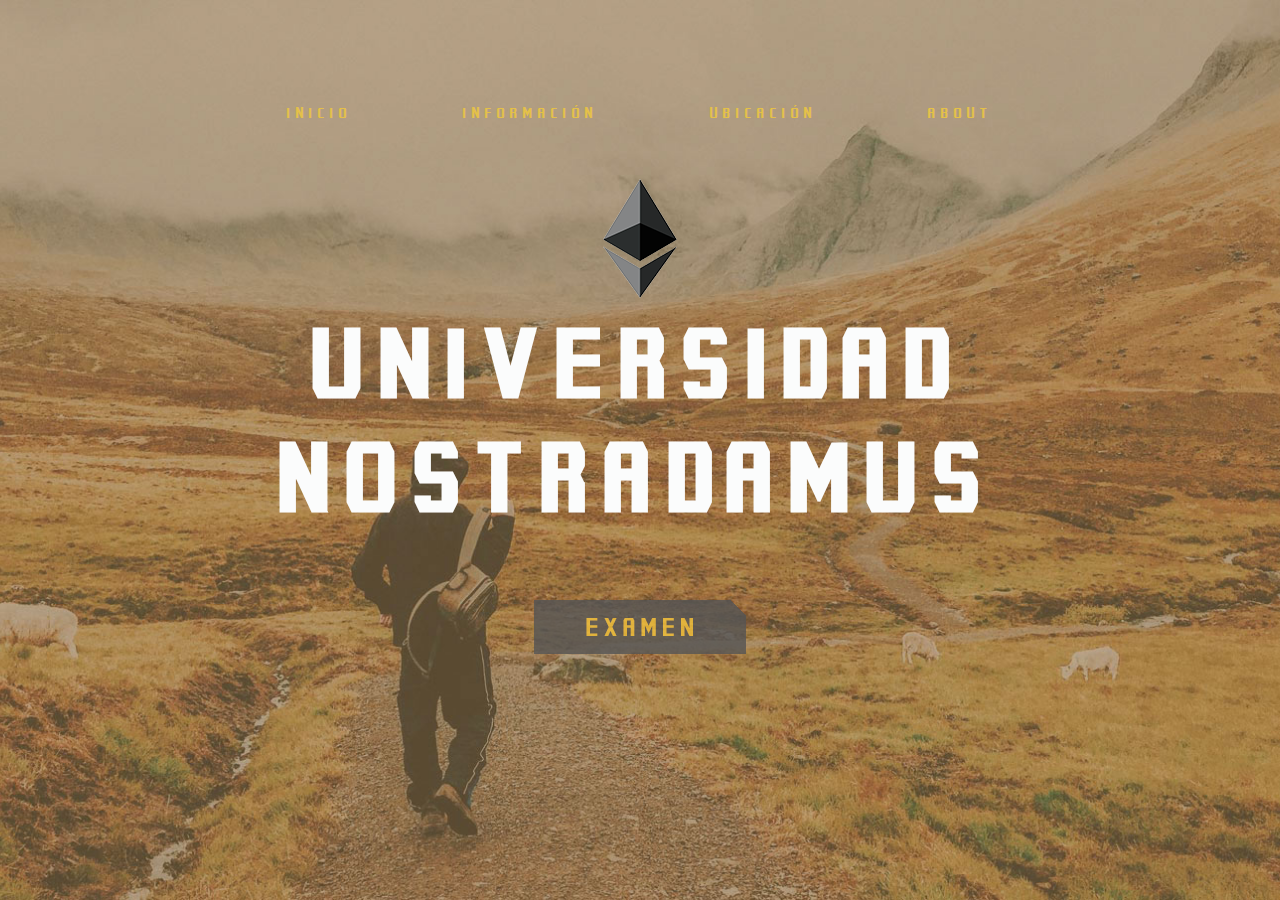
<file: index.html>
<!DOCTYPE html><html><head><title>Universidad Nostradamus</title><meta name="description" content="Proyecto: Creación de un examen con autocorrección"><meta charset="UTF-8"><meta name="viewport" content="width=device-width, initial-scale=1.0"><link rel='stylesheet' media='screen and (min-width: 961px)' href='css/desktop.css'><link rel='stylesheet' media='screen and (max-width: 960px)' href='css/movil.css'> <script src="js/js.js"></script> <meta property="og:site_name" content="Universidad Nostradamus"><meta property="og:url" content="https://rawgit.com/DavidVillalba/Examen/master/index.html"><meta property="og:title" content="Universidad Nostradamus"><meta property="og:image" content="https://rawgit.com/DavidVillalba/Examen/master/img/portada.PNG"><meta property="og:description" content="Proyecto: Creación de un examen con autocorrección"></head><body> <nav class="menu"> <a id="menuMovil">&#9776;</a> <a id="inicio">INICIO</a> <a id="info">INFORMACIÓN</a> <a id="ubicacion">UBICACIÓN</a> <a id="about">ABOUT</a> </nav> <header id="logo"> <img src="img/logo.png" alt="logo"><h1 id="titulo">UNIVERSIDAD <br>NOSTRADAMUS</h1> </header><div id="containerBtn"> <a href="cuestionario.html"> <img src="img/boton.png" alt="examen"> </a></div><div id="containerInfo"><h2>Información</h2><p>La prestigiosa Universidad de Jar-Bar abre sus puertas para el próximo curso 2017-2018. Por ese motivo, abrimos nuestra página web para poder entrar en contacto con aquellos interesados. Si navegáis por el menú superior podéis acceder a información relevante de nuestra universidad, como su ubicación o un modelo de examen para que conozcas el alto nivel que se imparte en esta universidad. Atte. La Directiva de la Universidad de Jar-Bar.</p></div><div id="containerUbicacion"><h2>Ubicación</h2></div><div id="containerAbout"><h2>About</h2></div></body></html>
</file>
<file: css/desktop.css>
@font-face {
    font-family: 'Cybernetyka';
    src: url('../fonts/Cybernetyka.eot');
    src: url('../fonts/Cybernetyka.woff2') format('woff2'), url('../fonts/Cybernetyka.eot?#iefix') format('embedded-opentype');
    font-weight: normal;
    font-style: normal;
}

@font-face {
    font-family: 'CybernetykaNormal';
    src: url('../fonts/CybernetykaNormal.woff') format('woff'), url('../fonts/CybernetykaNormal.ttf') format('truetype'), url('../fonts/CybernetykaNormal.svg#CybernetykaNormal') format('svg');
    font-weight: normal;
    font-style: normal;
}

body, html {
    margin: 0px;
}

body {
    background: url(../img/fondo.jpg) no-repeat 100% 0 fixed;
    background-position: 50% 50%;
    background-size: cover;
}

#logo {
    text-align: center;
}

.menu {
    margin-top: 10vh;
    margin-bottom: 5vh;
    text-align: center;
}

.menu a {
    color: #E4C049;
    cursor: pointer;
    font-family: Cybernetyka;
    font-size: 1.6vmin;
    letter-spacing: 5px;
    margin: 0px 10px;
    padding: 8px 8px;
    text-decoration: none;
    display: inline-block
}

#inicio, #info, #ubicacion, #about {
    display: inline-block;
}

.menu a:before, .menu a:after {
    font-size: 2.3vmin;
    opacity: 0;
    top: 0px;
    transition: 0.8s;
    content: '···';
}

.menu a:hover:before, .menu a:hover:after {
    opacity: 1;
    transform: translateX(0px);
}

#menuMovil {
    display: none;
}

#titulo {
    color: #FBFCFC;
    font-family: Cybernetyka;
    font-size: 10vmin;
    letter-spacing: 0.15em;
    margin-top: 10px;
}

#containerInfo, #containerUbicacion, #containerAbout {
    display: none;
    margin: 0 15%;
}

h2 {
    color: #FBFCFC;
    font-family: Cybernetyka;
    margin: 0 2%;
    letter-spacing: 0.15em;
}

#containerBtn {
    text-align: center;
}

#containerBtn a {
    opacity: 0.8;
}

#containerBtn a:hover {
    opacity: 1;
    transition: 0.3s;
}
</file>
<file: css/movil.css>
@font-face {
    font-family: 'Cybernetyka';
    src: url('../fonts/Cybernetyka.eot');
    src: url('../fonts/Cybernetyka.woff2') format('woff2'),
        url('../fonts/Cybernetyka.eot?#iefix') format('embedded-opentype');
    font-weight: normal;
    font-style: normal;
}

@font-face {
    font-family: 'CybernetykaNormal';
    src: url('../fonts/CybernetykaNormal.woff') format('woff'),
        url('../fonts/CybernetykaNormal.ttf') format('truetype'),
        url('../fonts/CybernetykaNormal.svg#CybernetykaNormal') format('svg');
    font-weight: normal;
    font-style: normal;
}

body,html{
    margin: 0px;
}

body {
    background: url(../img/fondo.jpg) no-repeat 100% 0 fixed;
    background-position: 50% 50%;
    background-size: cover;
}

#logo{
    text-align: center;
    padding-top: 10%;
}

.menu{
    text-align: center;
    position: fixed;
    margin-top: 0%;
    margin-bottom: 0%;
    background-color: #333;
    width: 100%
}

.menu a{
    color: #E4C049;
    cursor: pointer;
    font-family: Cybernetyka;
    font-size: 15px;
    letter-spacing: 5px;
    /*margin: 0px 10px;*/
    padding: 8px 8px;
    text-decoration: none;

    /*font-size: 15px;*/
    /*display: block;*/
    margin: 0px;    
}

#inicio,#info,#ubicacion,#about{
    display: block;
}

.menu a:before, .menu a:after{
    display: none;
}

#menuMovil{
    display: block;
}

#titulo{
    color: #FBFCFC;
    font-family: Cybernetyka;
    font-size: 10vmin;
    letter-spacing: 0.15em;
    margin-top: 10px;
}

#containerInfo,#containerUbicacion,#containerAbout{
    display: none;
    margin: 0 15%;
}

h2{
    color: #FBFCFC;
    font-family: Cybernetyka;
    margin: 0 2%;
    letter-spacing: 0.15em;
}

#containerBtn{
    text-align: center;
}

#containerBtn a{
    opacity: 0.8;
}

#containerBtn a:hover{
    opacity: 1;
    transition: 0.3s;
}

.menu a#info, .menu a#ubicacion, .menu a#about{
    display: none;
} 

.menu a#menuMovil{
    display: block;
    position: absolute;
}

#menuMovil{  
    -webkit-user-select: none;
    -moz-user-select: none;
    -ms-user-select: none;
    user-select: none; 
}
</file>
